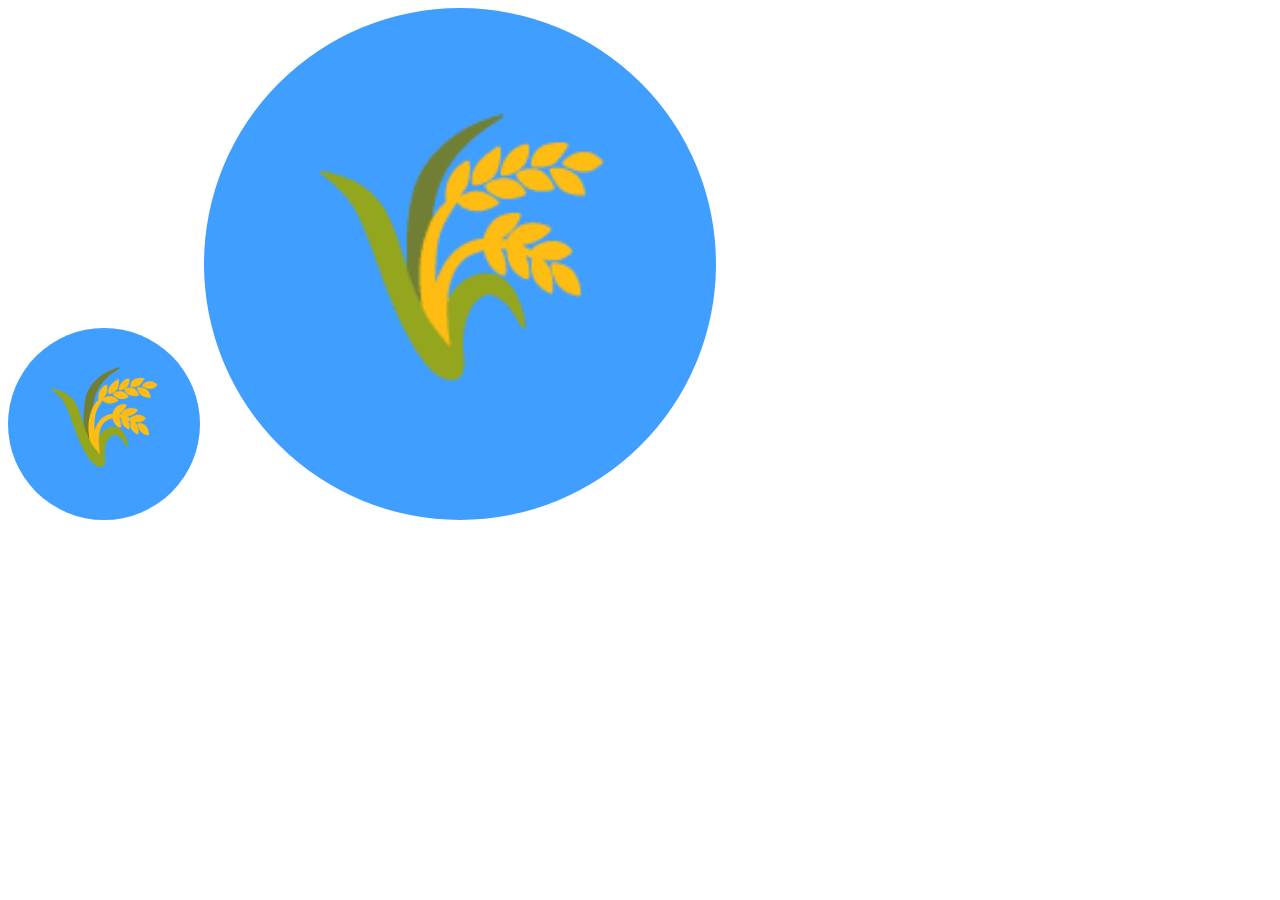
<file: generate-icons.html>
<!DOCTYPE html>
<html>
<head><meta charset="UTF-8"><title>生成图标</title></head>
<body>
  <canvas id="c192" width="192" height="192"></canvas>
  <canvas id="c512" width="512" height="512"></canvas>
  <script>
    function drawIcon(canvas, size) {
      const ctx = canvas.getContext('2d')
      // 背景
      ctx.fillStyle = '#409eff'
      ctx.beginPath()
      ctx.arc(size/2, size/2, size/2, 0, Math.PI*2)
      ctx.fill()
      // 文字
      ctx.fillStyle = '#fff'
      ctx.font = `bold ${size*0.5}px Arial`
      ctx.textAlign = 'center'
      ctx.textBaseline = 'middle'
      ctx.fillText('🌾', size/2, size/2)
    }
    drawIcon(document.getElementById('c192'), 192)
    drawIcon(document.getElementById('c512'), 512)
    // 自动下载
    setTimeout(() => {
      const a192 = document.createElement('a')
      a192.href = document.getElementById('c192').toDataURL()
      a192.download = 'icon-192.png'
      a192.click()
      const a512 = document.createElement('a')
      a512.href = document.getElementById('c512').toDataURL()
      a512.download = 'icon-512.png'
      a512.click()
    }, 1000)
  </script>
</body>
</html>
</file>
